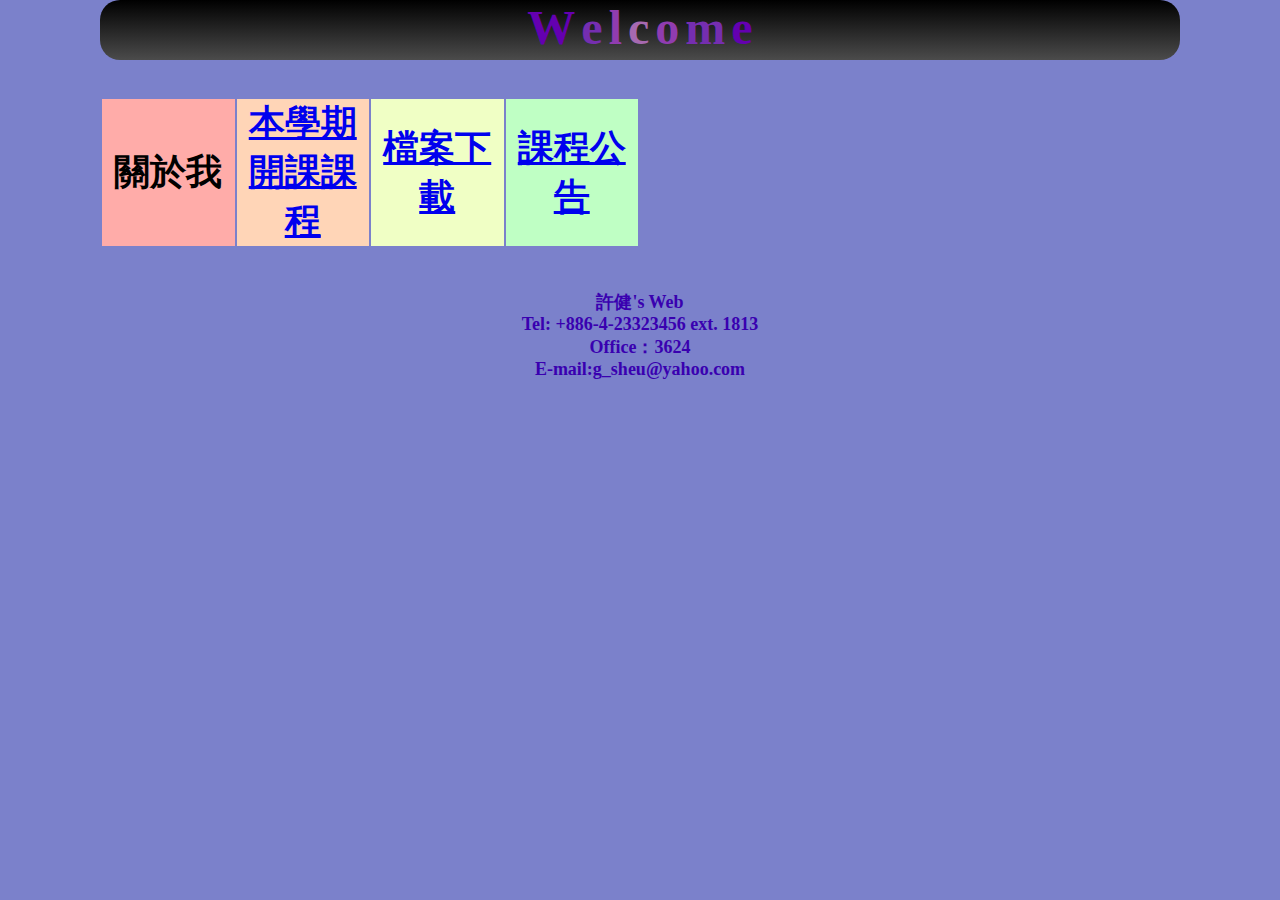
<file: index.html>
<!DOCTYPE html>
<html lang="en">
<head>
    <meta charset="UTF-8">
    <title>~HI~</title>
    <link rel="stylesheet" href="css/style.css">
</head>
<body bgcolor="#7B81CB">

<h2 align="center">
    <div id="top">
        <span style="color:#6400b0;font-size: 2em ">W</span>
        <span style="color:#752eb0;font-size: 2em ">e</span>
        <span style="color:#903cb0;font-size: 2em ">l</span>
        <span style="color:#a769b0;font-size: 2em ">c</span>
        <span style="color:#903cb0;font-size: 2em ">o</span>
        <span style="color:#752eb0;font-size: 2em ">m</span>
        <span style="color:#6400b0;font-size: 2em ">e</span>
    <div>
<h2>
<br>

<table border="0" align="center"style="width: 50%">
    <tr >
        <td style="width: 25%" align="center" bgcolor="#FFACA9"><a href="index.html"></a>關於我</td>
        <td style="width: 25%" align="center" bgcolor="#FFD5B7"><a href="page1">本學期開課課程</a></td>
        <td style="width: 25%" align="center" bgcolor="#F0FFC5"><a href="page2">檔案下載</a></td>
        <td style="width: 25%" align="center" bgcolor="#BFFFC4"><a href="page3">課程公告</a></td>
    </tr>
</table>
<br>

<h2>
    <div id="personal">
    <span style="color:#3900b0;font-size: 1em ">
    許健's Web
    </span>
        <br>
        <span style="color:#3900b0;font-size: 1em ">
    Tel: +886-4-23323456 ext. 1813
    </span>
        <br>
        <span style="color:#3900b0;font-size: 1em ">
    Office：3624
    </span>
        <br>
        <span style="color:#3900b0;font-size: 1em ">
    E-mail:g_sheu@yahoo.com
    </span>
    </div>
</h2>
</body>
</html>
</file>
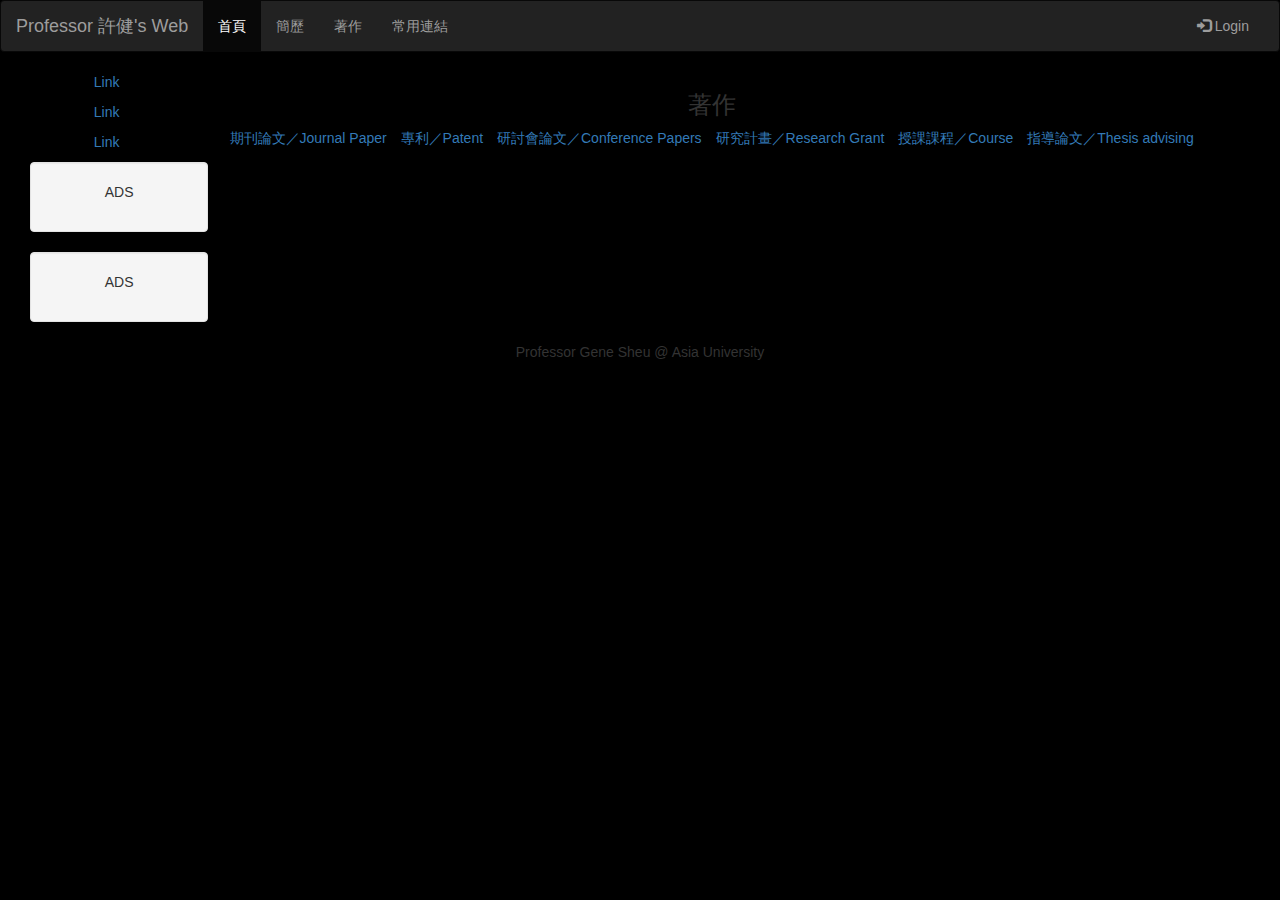
<file: book.html>
<!DOCTYPE html>
<html lang="en">
<head>
    <title>Welcome to Professor 許健's Web</title>
    <meta charset="utf-8">
    <meta name="viewport" content="width=device-width, initial-scale=1">
    <link rel="stylesheet" href="https://maxcdn.bootstrapcdn.com/bootstrap/3.3.7/css/bootstrap.min.css">
    <script src="https://ajax.googleapis.com/ajax/libs/jquery/3.2.1/jquery.min.js"></script>
    <script src="https://maxcdn.bootstrapcdn.com/bootstrap/3.3.7/js/bootstrap.min.js"></script>
    <!--<script src="https://ajax.googleapis.com/ajax/libs/jquery/3.2.1/jquery.min.js"></script>-->
    <!--<script src="https://maxcdn.bootstrapcdn.com/bootstrap/3.3.7/js/bootstrap.min.js"></script>-->
    <link rel="stylesheet" href="css/login.css">
</head>
<body>

<nav class="navbar navbar-inverse">
    <div class="container-fluid">
        <div class="navbar-header">
            <button type="button" class="navbar-toggle" data-toggle="collapse" data-target="#myNavbar">
                <span class="icon-bar"></span>
                <span class="icon-bar"></span>
                <span class="icon-bar"></span>
            </button>
            <a class="navbar-brand" href="#">Professor 許健's Web</a>
        </div>
        <div class="collapse navbar-collapse" id="myNavbar">
            <ul class="nav navbar-nav">
                <li class="active"><a href="#">首頁</a></li>
                <li><a href="resume.html">簡歷</a></li>
                <li><a href="book.html">著作</a></li>
                <li><a href="#">常用連結</a></li>
            </ul>
            <ul class="nav navbar-nav navbar-right">
                <li><a href="#"><span class="glyphicon glyphicon-log-in"></span> Login</a></li>
            </ul>
        </div>
    </div>
</nav>

<div class="container-fluid text-center">
    <div class="row content">
        <div class="col-sm-2 sidenav">
            <p><a href="#">Link</a></p>
            <p><a href="#">Link</a></p>
            <p><a href="#">Link</a></p>
        </div>
        <div class="container">
            <h3>著作</h3>
            <ul class="list-inline">
                <li><a href="#">期刊論文／Journal Paper</a></li>
                <li><a href="#">專利／Patent</a></li>
                <li><a href="#">研討會論文／Conference Papers</a></li>
                <li><a href="#">研究計畫／Research Grant</a></li>
                <li><a href="#">授課課程／Course</a></li>
                <li><a href="#">指導論文／Thesis advising</a></li>
            </ul>
        </div>

        </div>
        <div class="col-sm-2 sidenav">
            <div class="well">
                <p>ADS</p>
            </div>
            <div class="well">
                <p>ADS</p>
            </div>
        </div>
    </div>
</div>

<footer class="container-fluid text-center">
    <p>Professor Gene Sheu @ Asia University</p>
</footer>

</body>
</html>
</file>
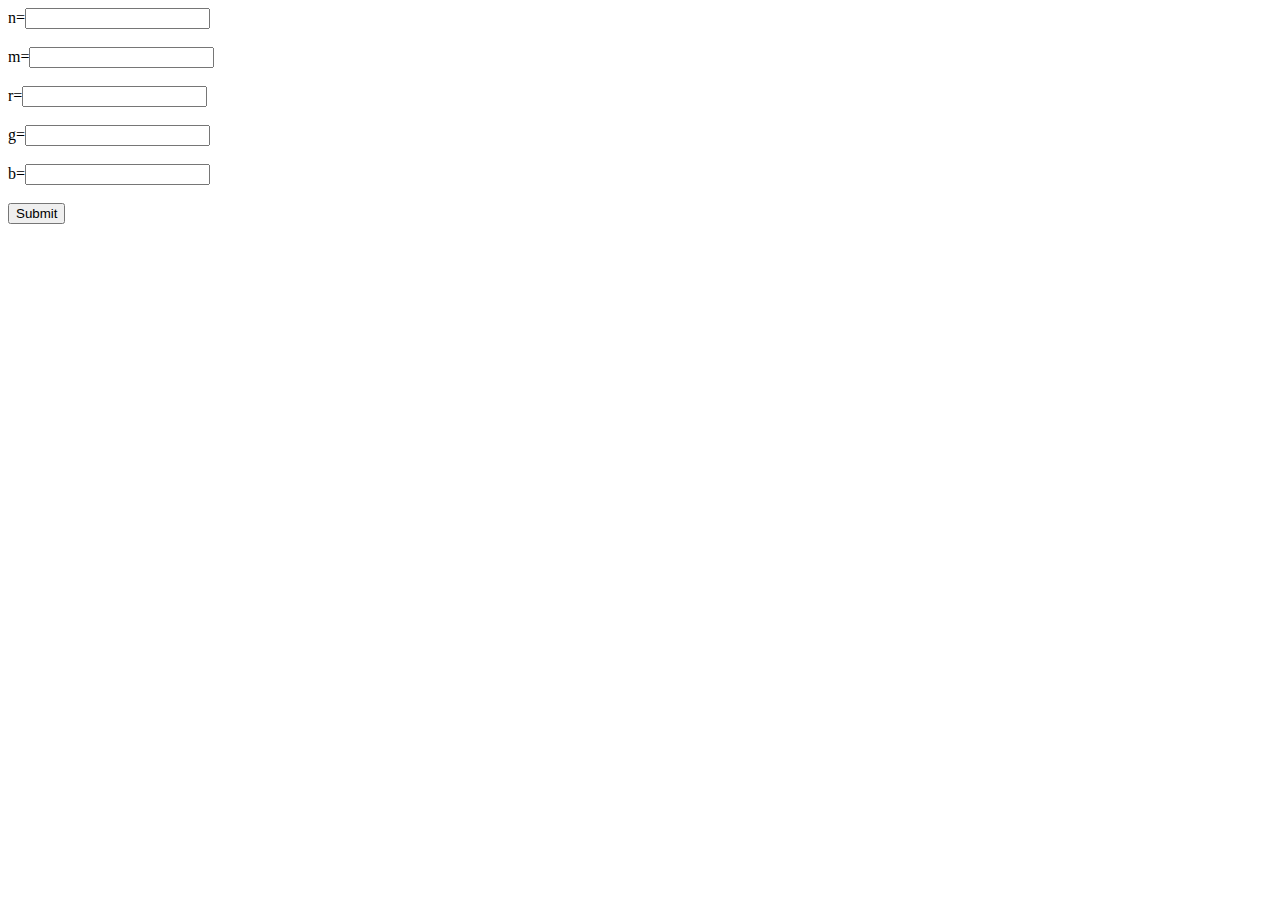
<file: ex20171108form.html>
<!DOCTYPE html>
<html lang="en">
<head>
    <meta charset="UTF-8">
    <title>hihi</title>
</head>
<body>
<form action="ex20171108.php" method="post">
    n=<input type="text" id="n" name="n"> <br><br>
    m=<input type="text" id="m" name="m"> <br><br>
    r=<input type="text" id="r" name="r"> <br><br>
    g=<input type="text" id="g" name="g"> <br><br>
    b=<input type="text" id="b" name="b"> <br><br>
    <input type="submit">
</form>
</body>
</html>
</file>
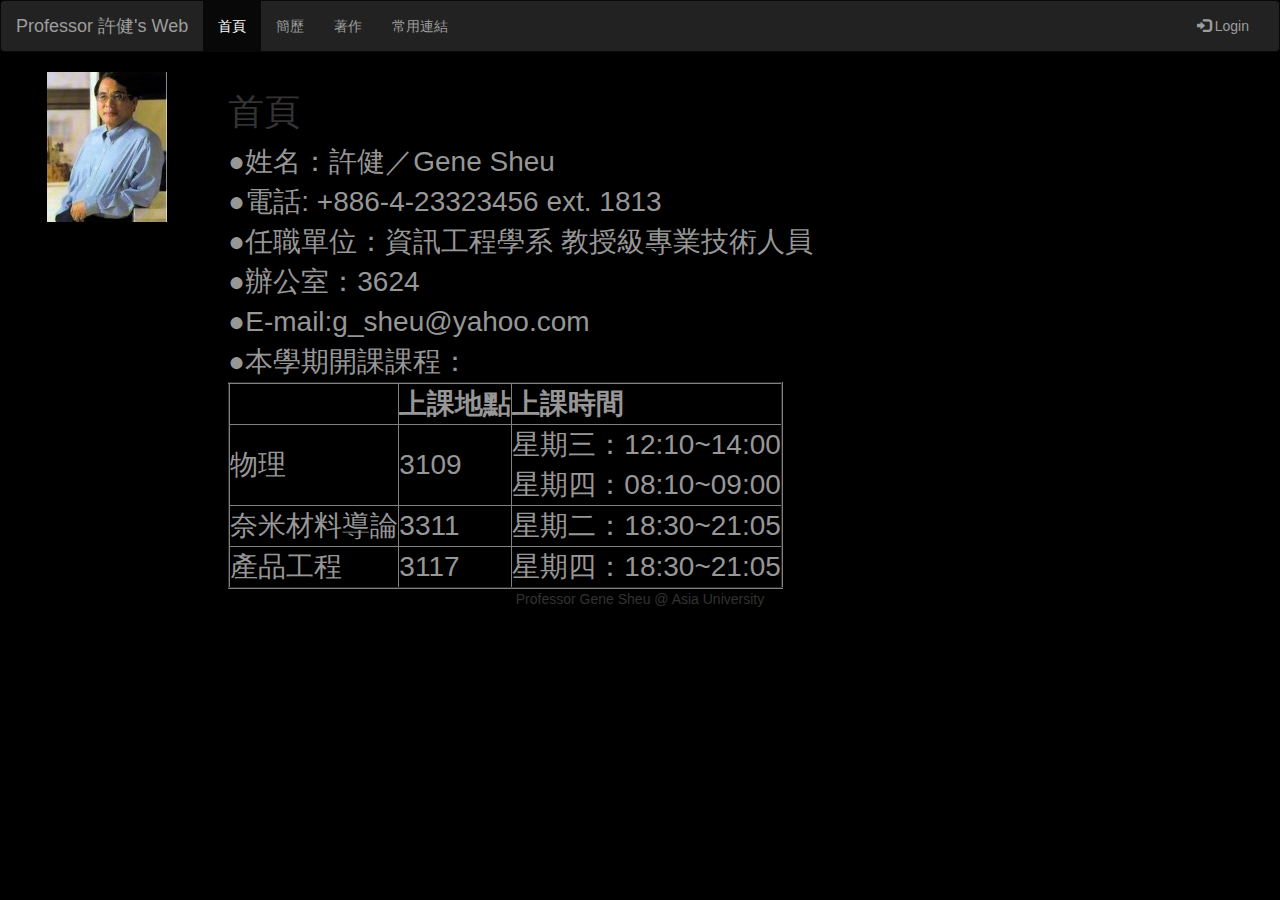
<file: index2.html>
<!DOCTYPE html>
<html lang="en">
<head>
    <title>Welcome to Professor 許健's Web</title>
    <meta charset="utf-8">
    <meta name="viewport" content="width=device-width, initial-scale=1">
    <link rel="stylesheet" href="https://maxcdn.bootstrapcdn.com/bootstrap/3.3.7/css/bootstrap.min.css">
    <script src="https://ajax.googleapis.com/ajax/libs/jquery/3.2.1/jquery.min.js"></script>
    <script src="https://maxcdn.bootstrapcdn.com/bootstrap/3.3.7/js/bootstrap.min.js"></script>
    <!--<script src="https://ajax.googleapis.com/ajax/libs/jquery/3.2.1/jquery.min.js"></script>-->
    <!--<script src="https://maxcdn.bootstrapcdn.com/bootstrap/3.3.7/js/bootstrap.min.js"></script>-->
    <link rel="stylesheet" href="css/login.css">

</head>
<body>

<nav class="navbar navbar-inverse">
    <div class="container-fluid">
        <div class="navbar-header">
            <button type="button" class="navbar-toggle" data-toggle="collapse" data-target="#myNavbar">
                <span class="icon-bar"></span>
                <span class="icon-bar"></span>
                <span class="icon-bar"></span>
            </button>
            <a class="navbar-brand" href="#">Professor 許健's Web</a>
        </div>
        <div class="collapse navbar-collapse" id="myNavbar">
            <ul class="nav navbar-nav">
                <li class="active"><a href="index2.html">首頁</a></li>
                <li><a href="resume.html">簡歷</a></li>
                <li><a href="book.html">著作</a></li>
                <li><a href="#">常用連結</a></li>
            </ul>
            <ul class="nav navbar-nav navbar-right">
                <li><a href="login.html"><span class="glyphicon glyphicon-log-in"></span> Login</a></li>
            </ul>
        </div>
    </div>
</nav>

<div class="container-fluid text-center">
    <div class="row content">
        <div class="col-sm-2 sidenav">
            <img src="img/gs.jpg"  width="120px" height="150px">

        </div>
        <div class="col-sm-10 text-left">
            <h1>首頁</h1>
            <div id="personal" span style="color:#979797;font-size: 2em;text-align: left ">
                ●姓名：許健／Gene Sheu<br>
                ●電話: +886-4-23323456 ext. 1813<br>
                ●任職單位：資訊工程學系 教授級專業技術人員<br>
                ●辦公室：3624<br>
                ●E-mail:g_sheu@yahoo.com<br>
                ●本學期開課課程：<br>
                <table border="2" border-style="dotted">
                    <tr>
                        <th></th>
                        <th>上課地點</th>
                        <th>上課時間</th>
                    </tr>
                    <tr>
                        <td>物理</td>
                        <td>3109</td>
                        <td>星期三：12:10~14:00<br>星期四：08:10~09:00</td>
                    </tr>
                    <tr>
                        <td>奈米材料導論</td>
                        <td>3311</td>
                        <td>星期二：18:30~21:05</td>
                    </tr>
                    <tr>
                        <td>產品工程</td>
                        <td>3117</td>
                        <td>星期四：18:30~21:05</td>
                    </tr>
                </table>
            </div>
        </div>

    </div>
</div>

<footer class="container-fluid text-center">
    <p>Professor Gene Sheu @ Asia University</p>
</footer>

</body>
</html>
</file>
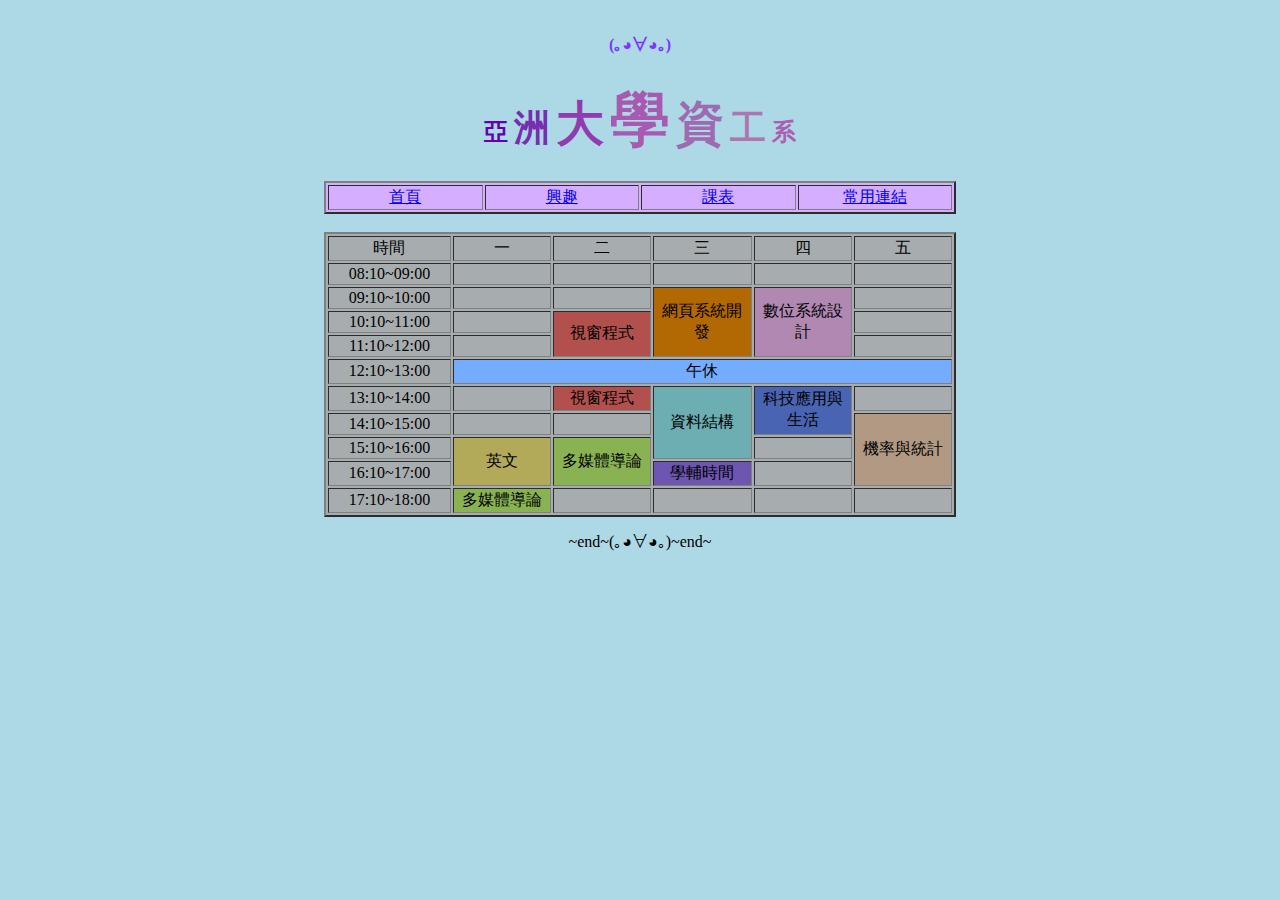
<file: page2.html>
<!DOCTYPE html>
<html lang="en">
<head>
    <meta charset="UTF-8">
    <title>~HI~</title>
</head>
<body bgcolor="#add8e6">
<h1 align="center"><span style="color:#7d34ff;font-size: 0.5em ">(｡◕∀◕｡)</h1>
<h2 align="center"><span style="color:#6400b0;font-size: 1em ">亞</span>
    <span style="color:#752eb0;font-size: 1.5em ">洲</span>
    <span style="color:#903cb0;font-size: 2em ">大</span>
    <span style="color:#a75ab0;font-size: 2.5em ">學</span>
    <span style="color:#9e6ab0;font-size: 2em ">資</span>
    <span style="color:#ae76b0;font-size: 1.5em ">工</span>
    <span style="color:#ac5eb0;font-size: 1em ">系</span>
</h2>
<table border="2" align="center"style="width: 50%" bgcolor="#d5aeff">

    <tr >
        <td style="width: 25%" align="center"><a href="index.html">首頁</a></td>
        <td style="width: 25%" align="center"><a href="page1">興趣</a></td>
        <td style="width: 25%" align="center"><a href="page2">課表</a></td>
        <td style="width: 25%" align="center"><a href="page3">常用連結</a></td>
    </tr>
</table>

<br>

<table border="2" align="center"style="width: 50%"bgcolor="#A7ACAE" >

    <tr >
        <td style="width: 20%" align="center">時間</td>
        <td style="width: 16%" align="center">一</td>
        <td style="width: 16%" align="center">二</td>
        <td style="width: 16%" align="center">三</td>
        <td style="width: 16%" align="center">四</td>
        <td style="width: 16%" align="center">五</td>
    </tr>
    <tr >
        <td style="width: 20%" align="center">08:10~09:00</td>
        <td style="width: 16%" align="center"></td>
        <td style="width: 16%" align="center"></td>
        <td style="width: 16%" align="center"></td>
        <td style="width: 16%" align="center"></td>
        <td style="width: 16%" align="center"></td>
    </tr>
    <tr >
        <td style="width: 20%" align="center">09:10~10:00</td>
        <td style="width: 16%" align="center"></td>
        <td style="width: 16%" align="center"></td>
        <td style="width: 16%" align="center" rowspan="3" bgcolor="#B26903">網頁系統開發</td>
        <td style="width: 16%" align="center" rowspan="3" bgcolor="#B188B2">數位系統設計</td>
        <td style="width: 16%" align="center"></td>
    </tr>
    <tr >
        <td style="width: 20%" align="center">10:10~11:00</td>
        <td style="width: 16%" align="center"></td>
        <td style="width: 16%" align="center" rowspan="2" bgcolor="#B2504D">視窗程式</td>
        <td style="width: 16%" align="center"></td>
    </tr>
    <tr >
        <td style="width: 20%" align="center">11:10~12:00</td>
        <td style="width: 16%" align="center"></td>
        <td style="width: 16%" align="center"></td>
    </tr>
    <tr >
        <td style="width: 20%" align="center">12:10~13:00</td>
        <td style="width: 16%" align="center" colspan="5" bgcolor="#74ADFF">午休</td>
    </tr>
    <tr >
        <td style="width: 20%" align="center">13:10~14:00</td>
        <td style="width: 16%" align="center"></td>
        <td style="width: 16%" align="center" bgcolor="#B2504D">視窗程式</td>
        <td style="width: 16%" align="center" rowspan="3" bgcolor="#6DAEB2">資料結構</td>
        <td style="width: 16%" align="center" rowspan="2" bgcolor="#4964B2">科技應用與生活</td>
        <td style="width: 16%" align="center"></td>
    </tr>
    <tr >
        <td style="width: 20%" align="center">14:10~15:00</td>
        <td style="width: 16%" align="center"></td>
        <td style="width: 16%" align="center"></td>
        <td style="width: 16%" align="center" rowspan="3" bgcolor="#B29983">機率與統計</td>
    </tr>
    <tr >
        <td style="width: 20%" align="center">15:10~16:00</td>
        <td style="width: 16%" align="center" rowspan="2" bgcolor="#B2AA59">英文</td>
        <td style="width: 16%" align="center" rowspan="2" bgcolor="#89B253">多媒體導論</td>
        <td style="width: 16%" align="center"></td>
    </tr>
    <tr >
        <td style="width: 20%" align="center">16:10~17:00</td>
        <td style="width: 16%" align="center" bgcolor="#6C56B2">學輔時間</td>
        <td style="width: 16%" align="center"></td>
    </tr>
    <tr >
        <td style="width: 20%" align="center">17:10~18:00</td>
        <td style="width: 16%" align="center" bgcolor="#89B253">多媒體導論</td>
        <td style="width: 16%" align="center"></td>
        <td style="width: 16%" align="center"></td>
        <td style="width: 16%" align="center"></td>
        <td style="width: 16%" align="center"></td>
    </tr>
</table>
<p align="center">~end~(｡◕∀◕｡)~end~</p>
</body>
</html>
</file>
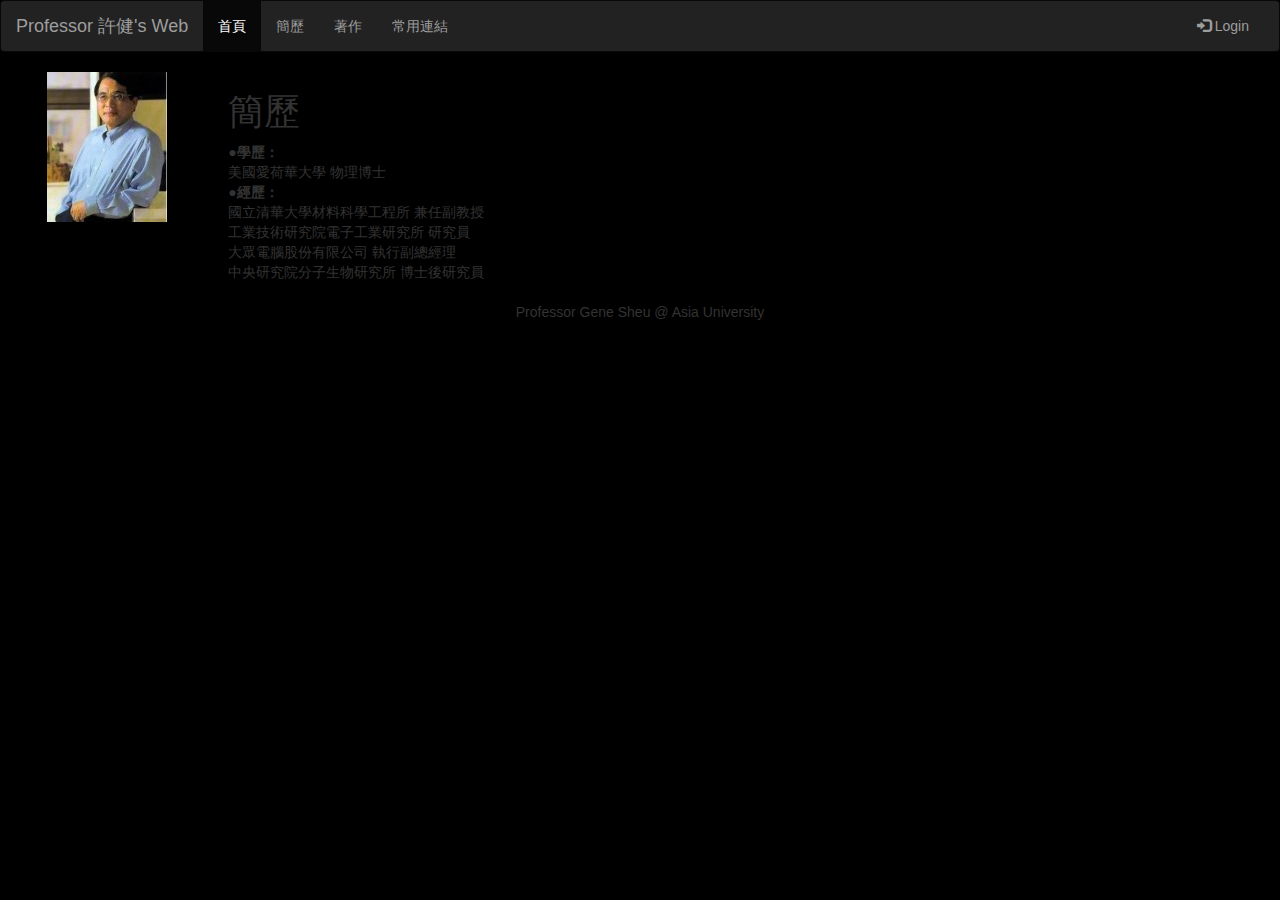
<file: resume.html>
<!--<div class="col-sm-8 text-left">-->
    <!--<h1>簡歷</h1>-->
    <!--<DL>-->
        <!--<DT>●學歷：</DT>-->
        <!--<DD>美國愛荷華大學 物理博士</DD>-->
        <!--<DT>●經歷：</DT>-->
        <!--<DD>國立清華大學材料科學工程所 兼任副教授<br>-->
        <!--<DD>工業技術研究院電子工業研究所 研究員<br>-->
        <!--<DD>大眾電腦股份有限公司 執行副總經理<br>-->
        <!--<DD>中央研究院分子生物研究所 博士後研究員<br>-->
        <!--</DD>-->
    <!--</DL>-->
<!--</div>-->

<!DOCTYPE html>
<html lang="en">
<head>
    <title>Welcome to Professor 許健's Web</title>
    <meta charset="utf-8">
    <meta name="viewport" content="width=device-width, initial-scale=1">
    <link rel="stylesheet" href="https://maxcdn.bootstrapcdn.com/bootstrap/3.3.7/css/bootstrap.min.css">
    <script src="https://ajax.googleapis.com/ajax/libs/jquery/3.2.1/jquery.min.js"></script>
    <script src="https://maxcdn.bootstrapcdn.com/bootstrap/3.3.7/js/bootstrap.min.js"></script>
    <!--<script src="https://ajax.googleapis.com/ajax/libs/jquery/3.2.1/jquery.min.js"></script>-->
    <!--<script src="https://maxcdn.bootstrapcdn.com/bootstrap/3.3.7/js/bootstrap.min.js"></script>-->
    <link rel="stylesheet" href="css/login.css">

</head>
<body>

<nav class="navbar navbar-inverse">
    <div class="container-fluid">
        <div class="navbar-header">
            <button type="button" class="navbar-toggle" data-toggle="collapse" data-target="#myNavbar">
                <span class="icon-bar"></span>
                <span class="icon-bar"></span>
                <span class="icon-bar"></span>
            </button>
            <a class="navbar-brand" href="#">Professor 許健's Web</a>
        </div>
        <div class="collapse navbar-collapse" id="myNavbar">
            <ul class="nav navbar-nav">
                <li class="active"><a href="index2.html">首頁</a></li>
                <li><a href="resume.html">簡歷</a></li>
                <li><a href="book.html">著作</a></li>
                <li><a href="#">常用連結</a></li>
            </ul>
            <ul class="nav navbar-nav navbar-right">
                <li><a href="login.html"><span class="glyphicon glyphicon-log-in"></span> Login</a></li>
            </ul>
        </div>
    </div>
</nav>

<div class="container-fluid text-center">
    <div class="row content">
        <div class="col-sm-2 sidenav">
            <img src="img/gs.jpg"  width="120px" height="150px">

        </div>
        <div class="col-sm-8 text-left">
            <h1>簡歷</h1>
            <DL>
                <DT>●學歷：</DT>
                <DD>美國愛荷華大學 物理博士</DD>
                <DT>●經歷：</DT>
                <DD>國立清華大學材料科學工程所 兼任副教授<br>
                <DD>工業技術研究院電子工業研究所 研究員<br>
                <DD>大眾電腦股份有限公司 執行副總經理<br>
                <DD>中央研究院分子生物研究所 博士後研究員<br>
                </DD>
            </DL>
        </div>

    </div>
</div>

<footer class="container-fluid text-center">
    <p>Professor Gene Sheu @ Asia University</p>
</footer>

</body>
</html>
</file>
<file: css/style.css>
*{
    margin: 0;
    padding: 0;
}
#top{
    max-width: 1080px;
    height: 60px;
    background-image: linear-gradient(rgb(0, 0, 0), rgb(75, 75, 75));
    margin: 0 auto 1px auto;
    -webkit-border-radius: 20px;
}
#personal{
    max-width: 960px;
    /*background-image: linear-gradient(rgb(181, 249, 255), rgb(95, 163, 255));*/
    margin: 0 auto auto auto;
    font-size: large;
    text-align: center;
    -webkit-border-radius: 0px;
}
/* Remove the navbar's default margin-bottom and rounded borders */
.navbar {
    margin-bottom: 0;
    border-radius: 0;
}

/* Set height of the grid so .sidenav can be 100% (adjust as needed) */
.row.content {height: 450px}

/* Set gray background color and 100% height */
.sidenav {
    padding-top: 20px;
    background-color: #f1f1f1;
    height: 100%;
}

/* Set black background color, white text and some padding */
footer {
    background-color: #878787;
    color: #e1e1e1;
    padding: 15px;
}

/* On small screens, set height to 'auto' for sidenav and grid */
@media screen and (max-width: 767px) {
    .sidenav {
        height: auto;
        padding: 15px;
    }
    .row.content {height:auto;}
<<<<<<< HEAD
}
.navbar {
    margin-bottom: 0;
    border-radius: 0;
}

/* Set height of the grid so .sidenav can be 100% (adjust as needed) */
.row.content {height: 450px}

/* Set gray background color and 100% height */
.sidenav {
    padding-top: 20px;
    background-color: #f1f1f1;
    height: 100%;
}

/* Set black background color, white text and some padding */
footer {
    background-color: #555;
    color: white;
    padding: 15px;
}

/* On small screens, set height to 'auto' for sidenav and grid */
@media screen and (max-width: 767px) {
    .sidenav {
        height: auto;
        padding: 15px;
    }
    .row.content {height:auto;}
=======
>>>>>>> origin/master
}
</file>
<file: css/login.css>
@import url('https://fonts.googleapis.com/css?family=Nunito');
@import url('https://fonts.googleapis.com/css?family=Poiret+One');

body, html {
    height: 100%;
    background-repeat: no-repeat;    /*background-image: linear-gradient(rgb(12, 97, 33),rgb(104, 145, 162));*/
    background:black;
    position: relative;
}
#login-box {
    position: absolute;
    top: 0px;
    left: 50%;
    transform: translateX(-50%);
    width: 350px;
    margin: 0 auto;
    border: 1px solid black;
    background: rgba(48, 46, 45, 1);
    min-height: 250px;
    padding: 20px;
    z-index: 9999;
}
#login-box .logo .logo-caption {
    font-family: 'Poiret One', cursive;
    color: white;
    text-align: center;
    margin-bottom: 0px;
}
#login-box .logo .tweak {
    color: #ff5252;
}
#login-box .controls {
    padding-top: 30px;
}
#login-box .controls input {
    border-radius: 0px;
    background: rgb(98, 96, 96);
    border: 0px;
    color: white;
    font-family: 'Nunito', sans-serif;
}
#login-box .controls input:focus {
    box-shadow: none;
}
#login-box .controls input:first-child {
    border-top-left-radius: 2px;
    border-top-right-radius: 2px;
}
#login-box .controls input:last-child {
    border-bottom-left-radius: 2px;
    border-bottom-right-radius: 2px;
}
#login-box button.btn-custom {
    border-radius: 2px;
    margin-top: 8px;
    background:#ff5252;
    border-color: rgba(48, 46, 45, 1);
    color: white;
    font-family: 'Nunito', sans-serif;
}
#login-box button.btn-custom:hover{
    -webkit-transition: all 500ms ease;
    -moz-transition: all 500ms ease;
    -ms-transition: all 500ms ease;
    -o-transition: all 500ms ease;
    transition: all 500ms ease;
    background: rgba(48, 46, 45, 1);
    border-color: #ff5252;
}
#particles-js{
    width: 100%;
    height: 100%;
    background-size: cover;
    background-position: 50% 50%;
    position: fixed;
    top: 0px;
    z-index:1;
}
</file>
